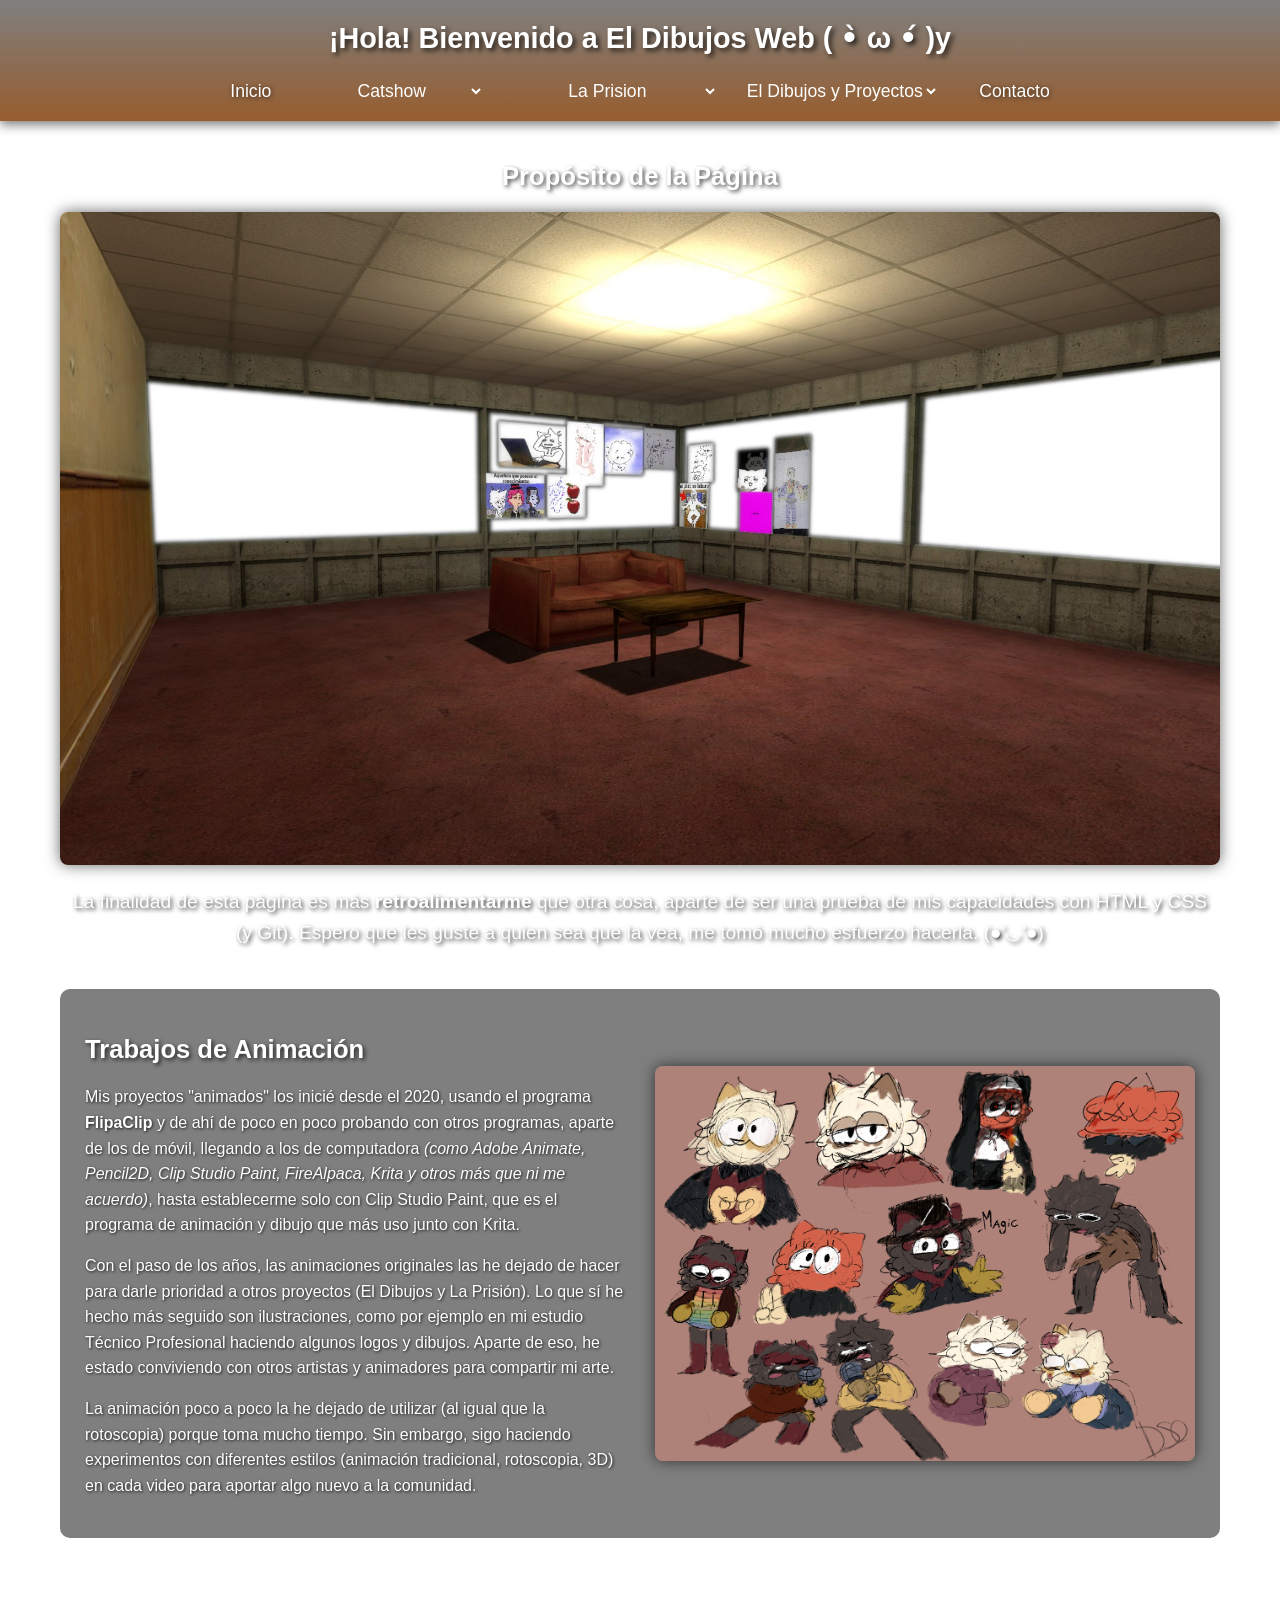
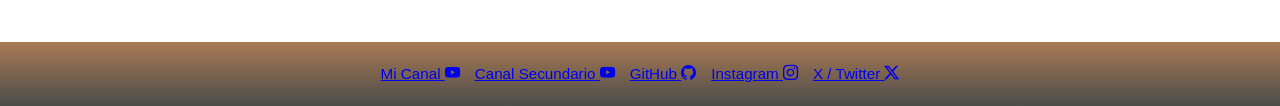
<file: index.html>
<!DOCTYPE html>
<html lang="es">
<head>
    <meta charset="UTF-8">
    <meta name="viewport" content="width=device-width, initial-scale=1.0">
    <title>El Dibujos Web</title>
    <link rel="stylesheet" href="style.css">
    <link rel="stylesheet" href="https://cdn.jsdelivr.net/npm/bootstrap-icons@1.10.5/font/bootstrap-icons.css">
    <link rel="icon" href="Archivos/Imagen/Logo00.gif" type="image/png">
</head>
<body class="index">
    
    <header class="main-header">
        <h1 class="site-title">¡Hola! Bienvenido a <strong>El Dibujos Web</strong> ( •̀ ω •́ )y</h1>

        <nav class="navbar">
            <button class="menu-toggle" id="menu-toggle" aria-label="Abrir menú">
                <i class="bi bi-list"></i>
            </button>
            <ul class="nav-links" id="nav-links">
                <li><a href="index.html">Inicio</a></li>
                
                <!-- Primer Dropdown: Contenido del canal -->
                <select class="enlaces" onchange="window.location.href = this.value;">
                    <option value="" disabled selected>Catshow</option>
                    <option value="Catshow.html">Contenido Principal</option>
                    <option value="Museo Catshow.html">Museo</option>
                    <option value="DetrasDeEscena.html">Detras de Escena</option>
                </select>

                <select class="enlaces" onchange="window.location.href = this.value;">
                    <option value="" disabled selected>La Prision</option>
                    <option value=".html">Contenido de Streaming</option>
                    <option value=".html">Serie</option>
                    <option value=".html">Proyectos Externos</option>
                </select>

                <select class="enlaces" onchange="window.location.href = this.value;">
                    <option value="" disabled selected>El Dibujos y Proyectos</option>
                    <option value=".html">Contenido El Dibujos</option>
                    <option value=".html">Ilustraciones</option>
                    <option value=".html">Proyectos TP</option>
                </select>
                
                <li><a href="formulario.html">Contacto</a></li>
            </ul>
        </nav>
    </header>

    <section class="hero-section">
        <h2 class="section-subtitle">Propósito de la Página</h2>
        <div class="banner-container">
            <img src="Archivos/Imagen/FONDO1.png" alt="Fondo inicial de bienvenida" class="hero-img"> 
        </div>
        <p class="description-text">
            La finalidad de esta página es más <strong>retroalimentarme</strong> que otra cosa, aparte de ser una prueba de mis capacidades con HTML y CSS (y Git). Espero que les guste a quien sea que la vea, me tomó mucho esfuerzo hacerla. (●'◡'●)
        </p>
    </section>

    <main class="main-content">
        <section class="video-section">
            <div class="text-content">
                <h2 class="section-subtitle">Trabajos de Animación</h2>
                <p>
                    Mis proyectos "animados" los inicié desde el 2020, usando el programa <strong>FlipaClip</strong> y de ahí de poco en poco probando con otros programas, aparte de los de móvil, llegando a los de computadora <em>(como Adobe Animate, Pencil2D, Clip Studio Paint, FireAlpaca, Krita y otros más que ni me acuerdo)</em>, hasta establecerme solo con Clip Studio Paint, que es el programa de animación y dibujo que más uso junto con Krita.
                </p>
                <p>
                    Con el paso de los años, las animaciones originales las he dejado de hacer para darle prioridad a otros proyectos (El Dibujos y La Prisión). Lo que sí he hecho más seguido son ilustraciones, como por ejemplo en mi estudio Técnico Profesional haciendo algunos logos y dibujos. Aparte de eso, he estado conviviendo con otros artistas y animadores para compartir mi arte.
                </p>
                <p>
                    La animación poco a poco la he dejado de utilizar (al igual que la rotoscopia) porque toma mucho tiempo. Sin embargo, sigo haciendo experimentos con diferentes estilos (animación tradicional, rotoscopia, 3D) en cada video para aportar algo nuevo a la comunidad.
                </p>
            </div>
            <div class="image-content">
                <img src="Archivos/Imagen/Ilustracion4.png" alt="Muestra de Animación e Ilustración" class="featured-img">
            </div>
        </section>
    </main>

    <footer>
        <a class="subir" href="#top">Volver al inicio <i class="bi bi-arrow-up"></i></a>

        <div class="nav-linksabajo">
            <a href="https://www.youtube.com/@El_Dibujos_" target="_blank" rel="noopener">Mi Canal <i class="bi bi-youtube"></i></a>
            <a href="https://www.youtube.com/@MyCreativeMind_" target="_blank" rel="noopener">Canal Secundario <i class="bi bi-youtube"></i></a>
            <a href="https://github.com/ccreativebboy-source" target="_blank" rel="noopener">GitHub <i class="bi bi-github"></i></a>
            <a href="https://www.instagram.com/dibujos_sin_originalidad_/" target="_blank" rel="noopener">Instagram <i class="bi bi-instagram"></i></a>
            <a href="https://x.com/DSO_XD" target="_blank" rel="noopener">X / Twitter <i class="bi bi-twitter-x"></i></a>

        </div>
    </footer>
    
    <!-- Colocar justo antes del cierre de </body> -->
    <audio id="bg-audio" src="Archivos/Audio/ChopinNocturneOp9No2.mp3" autoplay loop></audio>
    <script src="detalles.js" defer></script>
</body>
</html>
</file>
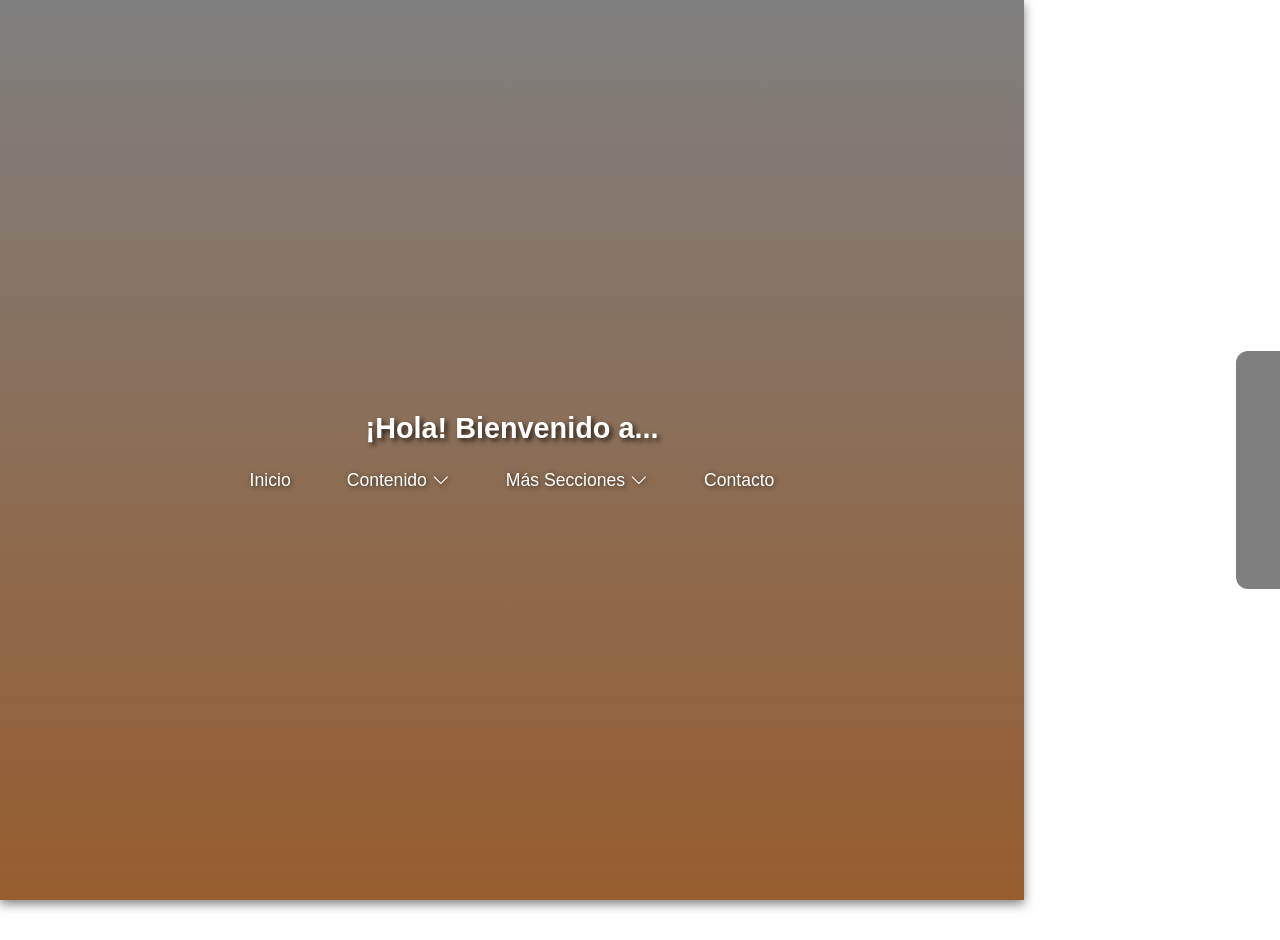
<file: Catshow.html>
<!DOCTYPE html>
<html lang="es">
<head>
    <meta charset="UTF-8">
    <meta name="viewport" content="width=device-width, initial-scale=1.0">
    <title>Catshow</title>
    <link rel="stylesheet" href="style.css">
    <link rel="stylesheet" href="https://cdn.jsdelivr.net/npm/bootstrap-icons@1.10.5/font/bootstrap-icons.css">
    <link rel="icon" href="Archivos/Imagen/Logo01.gif" type="image/png">
</head>
<body class="Catshow1 horizontal-layout">

    <header class="main-header horizontal-section">
        <h1 class="site-title">¡Hola! Bienvenido a...</h1>

        <nav class="navbar">
            <button class="menu-toggle" id="menu-toggle" aria-label="Abrir menú">
                <i class="bi bi-list"></i>
            </button>
            <ul class="nav-links" id="nav-links">
                <li><a href="index.html">Inicio</a></li>
            
                <!-- Sección 1 -->
                <li class="dropdown">
                    <a href="#" class="dropdown-toggle">Contenido <i class="bi bi-chevron-down"></i></a>
                    <ul class="dropdown-menu">
                        <li><a class="dropdown-item" href="Catshow.html">CatShow</a></li>
                        <li><a class="dropdown-item" href="museo.html">Museo</a></li>
                        <li><a class="dropdown-item" href="DetrasDeEscena.html">Detrás De Escena</a></li>
                    </ul>
                </li>

                <!-- Sección 2 -->
                <li class="dropdown">
                    <a href="#" class="dropdown-toggle">Más Secciones <i class="bi bi-chevron-down"></i></a>
                    <ul class="dropdown-menu">
                        <li><a class="dropdown-item" href="Catshow.html">CatShow</a></li>
                        <li><a class="dropdown-item" href="museo.html">Museo</a></li>
                        <li><a class="dropdown-item" href="DetrasDeEscena.html">Detrás De Escena</a></li>
                    </ul>
                </li>

                <li><a href="formulario.html">Contacto</a></li>
            </ul>
        </nav>
    </header>

    <main class="main-content horizontal-section">
        <section class="card-section">
            <img src="Archivos/Imagen/CSLOGO.png" alt="Logo Catshow" class="catshow-logo">
            <div class="info-card">
                <h2>Bienvenido a Catshow</h2>
                <p>Usa la rueda del mouse o desliza hacia la derecha para explorar el contenido horizontalmente.</p>
            </div>
        </section>
    </main>

    <footer class="horizontal-section">
        <a class="subir" href="index.html">Volver al Inicio <i class="bi bi-house"></i></a>

        <div class="nav-linksabajo">
            <a href="https://www.youtube.com/@El_Dibujos_" target="_blank" rel="noopener">Mi Canal <i class="bi bi-youtube"></i></a>
            <a href="https://www.youtube.com/@MyCreativeMind_" target="_blank" rel="noopener">Canal Secundario <i class="bi bi-youtube"></i></a>
            <a href="https://github.com/ccreativebboy-source" target="_blank" rel="noopener">GitHub <i class="bi bi-github"></i></a>
            <a href="https://www.instagram.com/dibujos_sin_originalidad_/" target="_blank" rel="noopener">Instagram <i class="bi bi-instagram"></i></a>
            <a href="https://x.com/DSO_XD" target="_blank" rel="noopener">Twitter / X <i class="bi bi-twitter-x"></i></a>
        </div>
    </footer>

    <audio id="bg-audio" src="Archivos/Audio/The LollipopsIKnow[1974].mp3" autoplay loop></audio>

    <script src="detalles.js" defer></script>
</body>
</html>
</file>
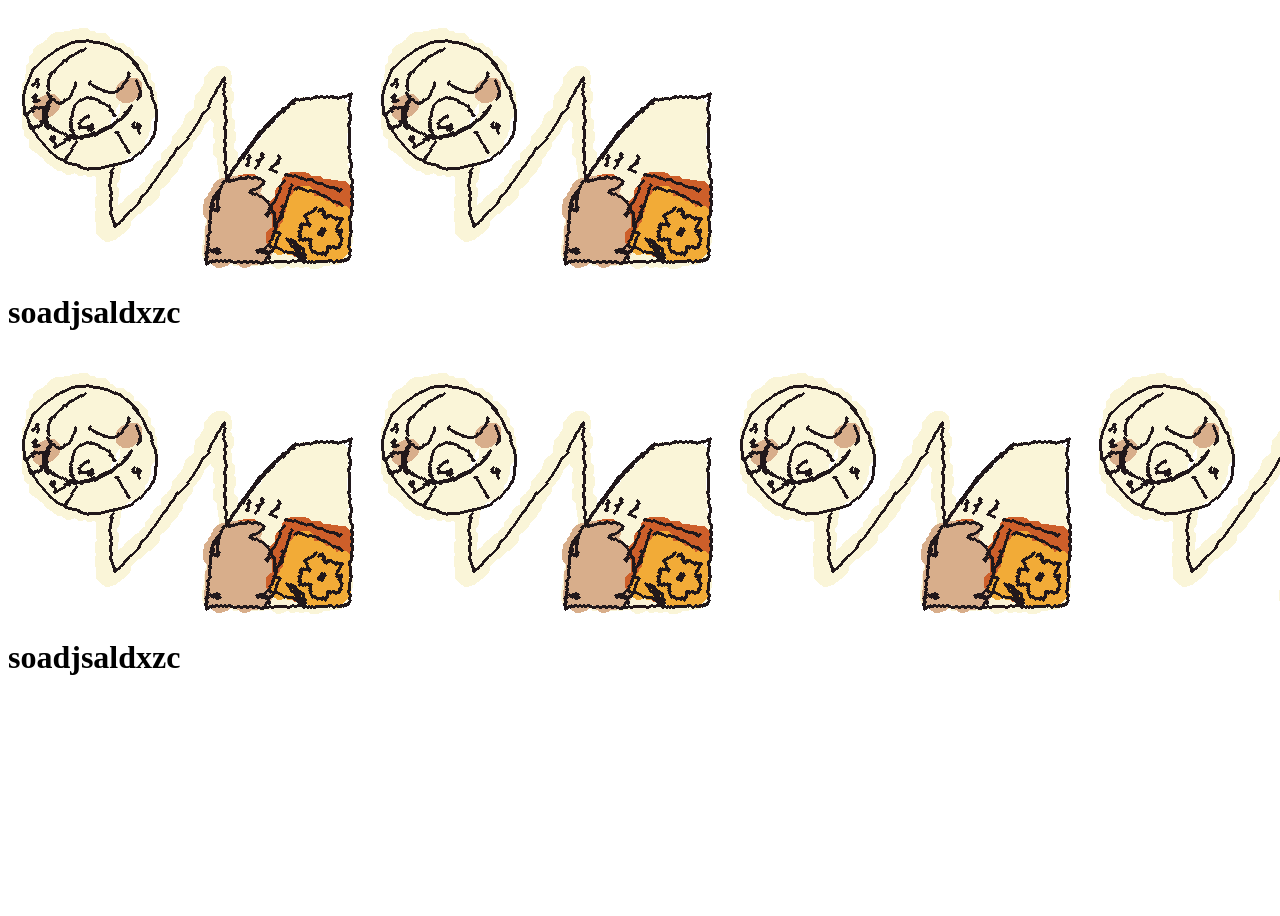
<file: Museo CatShow.html>
<!DOCTYPE html>
<html lang="en">
<head>
    <meta charset="UTF-8">
    <meta name="viewport" content="width=device-width, initial-scale=1.0">
    <title>Museo Catshow</title>
    <link rel="icon" href="Archivos/Imagen/Logo01.gif" type="image/png">
    <link rel="stylesheet" href="museo.css">
    <script src="museo.js" defer></script>
</head>
<body class="estructura">
    <img src="Archivos/Imagen/image2.gif" alt="">
    
    <img src="Archivos/Imagen/image2.gif" alt="">
<h1>soadjsaldxzc</h1>
    <img src="Archivos/Imagen/image2.gif" alt="">

    <img src="Archivos/Imagen/image2.gif" alt="">

    <img src="Archivos/Imagen/image2.gif" alt="">

    <img src="Archivos/Imagen/image2.gif" alt="">

    <h1>soadjsaldxzc</h1>
    <audio id="bg-audio" src="Archivos/Audio/ChopinPreludeinEMinorop28no4.mp3" autoplay loop></audio>
    <script src="detalles.js" defer></script>
</body>
</html>
</file>
<file: style.css>
/* Reset básico y caja general */
* {
    box-sizing: border-box;
    margin: 0;
    padding: 0;
}

body {
    font-family: 'Arial', sans-serif;
    color: #fff;
    line-height: 1.6;
    overflow-x: hidden;
}

/* Fondo global */
.index {
    background-image: url('https://64.media.tumblr.com/c0d391c5bd43361740e621621b51a1ce/tumblr_ospceyKtra1vj0ol1o1_500.gif');
    background-size: cover;
    background-position: center;
    background-attachment: fixed;
    min-height: 100vh;
}

/* Ocultar scrollbar manteniéndolo funcional */
::-webkit-scrollbar {
    display: none;
}

/* Encabezado Principal */
.main-header {
    background: linear-gradient(to bottom, rgba(0,0,0,0.5), rgba(133, 65, 10, 0.85));
    padding: 15px 20px;
    display: flex;
    flex-direction: column;
    align-items: center;
    box-shadow: 0 4px 10px rgba(0,0,0,0.5);
    position: relative;
    z-index: 100;
}

.site-title {
    font-size: 1.8rem;
    text-shadow: 3px 3px 5px rgba(0, 0, 0, 0.7);
    text-align: center;
    margin-bottom: 15px;
}

/* Navegación */
.navbar {
    width: 100%;
    display: flex;
    justify-content: center;
    position: relative;
}

.menu-toggle {
    display: none;
    background: none;
    border: none;
    color: white;
    font-size: 2rem;
    cursor: pointer;
}

.nav-links {
    display: flex;
    list-style: none;
    gap: 1.5rem;
    align-items: center;
}

.nav-links a {
    color: #fff;
    text-decoration: none;
    font-size: 1.1rem;
    padding: 8px 16px;
    border-radius: 5px;
    text-shadow: 1px 1px 5px rgba(0, 0, 0, 0.6);
    transition: background-color 0.3s, color 0.3s;
}

.nav-links a:hover {
    background-color: #ecaa73;
    color: #3a1a00;
}

.enlaces {
    text-decoration-style: none;
    border: none;
    text-align: center;
    width: auto;
    height: 30px;
    background-color: rgba(0, 0, 139, 0);
    color: white;
    font-size: 1.1rem;
}

.enlaces option {
    text-decoration-style: none;
    border: none;
    text-align: center;
    width: auto;
    height: 30px;
    background-color: rgba(105, 34, 16, 0.596);
    color: rgb(255, 255, 255);
    box-shadow: 0 4px 10px rgba(0,0,0,0.5);
    border: #000 none;
}

/* Desplegables (Dropdowns) */
.dropdown {
    position: relative;
}

.dropdown-menu {
    display: none;
    position: absolute;
    top: 100%;
    left: 0;
    background: #522907;
    list-style: none;
    min-width: 220px;
    box-shadow: 0px 8px 16px rgba(0,0,0,0.5);
    border-radius: 5px;
    overflow: hidden;
    z-index: 1000;
}

.dropdown-menu.show {
    display: block;
}

.dropdown-menu li a {
    display: block;
    padding: 10px 15px;
    border-radius: 0;
}

.dropdown-menu li a:hover {
    background-color: #914d00;
    color: #fff;
}

/* Sección Hero / Bienvenida */
.hero-section {
    text-align: center;
    padding: 20px;
    max-width: 1200px;
    margin: 0 auto;
}

.section-subtitle {
    font-size: 1.6rem;
    margin: 15px 0;
    text-shadow: 2px 2px 4px rgba(0,0,0,0.7);
}

.hero-img, .featured-img {
    max-width: 100%;
    height: auto;
    border-radius: 8px;
    box-shadow: 0 0 15px rgba(0, 0, 0, 0.6);
}

.description-text {
    font-size: 1.2rem;
    margin-top: 15px;
    padding: 0 10px;
    text-shadow: 2px 2px 4px rgba(0, 0, 0, 0.8);
}

/* Sección Principal (Flexbox) */
.main-content {
    max-width: 1200px;
    margin: 20px auto;
    padding: 0 20px;
}

.video-section {
    display: flex;
    gap: 30px;
    align-items: center;
    justify-content: center;
    background-color: rgba(0, 0, 0, 0.5);
    padding: 25px;
    border-radius: 10px;
}

.text-content {
    flex: 1;
}

.text-content p {
    font-size: 1rem;
    text-align: left;
    margin-bottom: 15px;
    text-shadow: 1px 1px 3px rgba(0,0,0,0.8);
}

.image-content {
    flex: 1;
    display: flex;
    justify-content: center;
}

/* Footer */
footer {
    text-align: center;
    padding: 20px 0 0 0;
    margin-top: 40px;
}

.subir {
    color: #fff;
    text-decoration: none;
    font-size: 1.1rem;
    transition: color 0.3s;
}

.subir:hover {
    color: #ffb579;
}

.nav-linksabajo {
    display: flex;
    flex-wrap: wrap;
    gap: 15px;
    justify-content: center;
    align-items: center;
    padding: 20px;
    margin-top: 15px;
    background: linear-gradient(to top, rgba(0,0,0,0.7), rgba(133, 65, 10, 0.7));
}

.nav-linksabajo a {
    font-size: 0.95rem;
}

/* Botón flotante para la música */
.music-btn {
    position: fixed;
    bottom: 20px;
    right: 20px;
    background-color: #85410a;
    color: #fff;
    border: 2px solid #ffb579;
    border-radius: 50%;
    width: 50px;
    height: 50px;
    font-size: 1.4rem;
    cursor: pointer;
    box-shadow: 0 4px 10px rgba(0,0,0,0.6);
    display: flex;
    align-items: center;
    justify-content: center;
    transition: transform 0.2s, background-color 0.3s;
    z-index: 1000;
}

.music-btn:hover {
    transform: scale(1.1);
    background-color: #a3520d;
}

.music-btn.playing {
    background-color: #1ed760;
    color: #000;
    border-color: #fff;
}

/* -------------------------------------------
   MEDIA QUERIES (Adaptación Móvil y Tablets)
------------------------------------------- */
@media (max-width: 768px) {
    .site-title {
        font-size: 1.3rem;
    }

    .menu-toggle {
        display: block;
    }

    .nav-links {
        display: none;
        flex-direction: column;
        position: absolute;
        top: 100%;
        left: 0;
        width: 100%;
        background-color: rgba(40, 20, 5, 0.98);
        padding: 15px 0;
        box-shadow: 0 8px 15px rgba(0,0,0,0.6);
        z-index: 999;
    }

    .nav-links.active {
        display: flex;
    }

    .dropdown {
        width: 100%;
        text-align: center;
    }

    .dropdown-menu {
        position: static;
        background-color: rgba(0, 0, 0, 0.3);
        box-shadow: none;
        text-align: center;
        width: 100%;
    }

    .video-section {
        flex-direction: column;
        padding: 15px;
    }

    .text-content p {
        text-align: justify;
    }

    .nav-linksabajo {
        flex-direction: column;
        gap: 12px;
    }

    .music-btn {
        bottom: 15px;
        right: 15px;
        width: 45px;
        height: 45px;
        font-size: 1.2rem;
    }
}

/*Catshow*/
/* Layout Horizontal */
body.horizontal-layout {
    display: flex;
    flex-direction: row;
    width: 100vw;
    height: 100vh;
    overflow-x: auto;
    overflow-y: hidden;
    scroll-behavior: smooth;
    white-space: nowrap;
}

/* Ocultar barra de scroll vertical y personalizar la horizontal */
body.horizontal-layout::-webkit-scrollbar {
    height: 8px;
    display: block;
}

body.horizontal-layout::-webkit-scrollbar-track {
    background: rgba(0, 0, 0, 0.4);
}

body.horizontal-layout::-webkit-scrollbar-thumb {
    background: #ecaa73;
    border-radius: 4px;
}

/* Secciones dispuestas horizontalmente */
.horizontal-section {
    flex: 0 0 auto;
    min-width: 80vw;
    height: 100vh;
    display: flex;
    flex-direction: column;
    justify-content: center;
    align-items: center;
    padding: 40px;
    box-sizing: border-box;
    white-space: normal;
}

.Catshow1 {
    background-image: url('https://images-wixmp-ed30a86b8c4ca887773594c2.wixmp.com/f/39aee4d4-5f93-40c6-bcf9-e3a73f5d09e2/d5qcmdq-dcdab77b-7d94-45a6-9b75-9aa7ddd9bed0.gif?token=eyJ0eXAiOiJKV1QiLCJhbGciOiJIUzI1NiJ9.[base64].W8mRlWzmiVJjdk7DoyNeyYe6UNMxn8DEl5CyfwC2dbE');
    background-size: cover;
    background-position: center;
    background-attachment: fixed;
}

.catshow-logo {
    max-width: 350px;
    height: auto;
    filter: drop-shadow(0 0 10px rgba(0,0,0,0.7));
}

.card-section {
    display: flex;
    flex-direction: column;
    align-items: center;
    gap: 20px;
    background: rgba(0, 0, 0, 0.5);
    padding: 30px;
    border-radius: 12px;
    max-width: 600px;
    text-align: center;
}

/* Ajuste responsivo en pantallas pequeñas */
@media (max-width: 768px) {
    body.horizontal-layout {
        flex-direction: column;
        overflow-x: hidden;
        overflow-y: auto;
        height: auto;
    }

    .horizontal-section {
        min-width: 100vw;
        height: auto;
        min-height: 100vh;
    }
}
</file>
<file: museo.css>
html {
    overflow-x: auto;
    overflow-y: hidden;
    scroll-behavior: auto;
}

body {
    width: max-content;
    min-width: 100vw;
    min-height: 100vh;
    background-image: url('https://t3.ftcdn.net/jpg/02/06/11/90/360_F_206119095_AP0mloOqjp7zqOUQaXb08TrZdvrOJPtK.jpg');
    background-size:contain;
    background-position: center;
    background-attachment:scroll;
}
</file>
